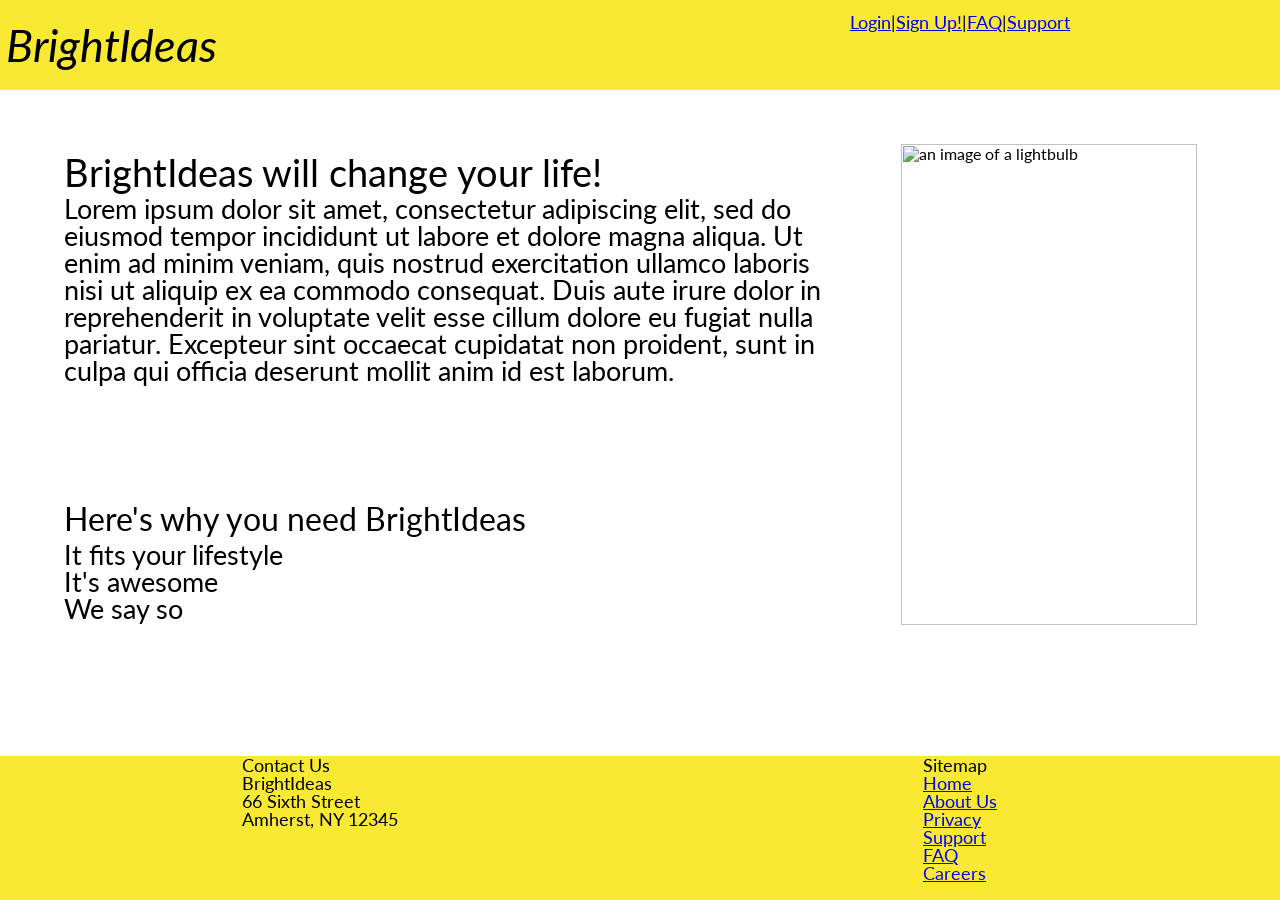
<file: index.html>
<html xmlns="http://www.w3.org/1999/xhtml">
<head>
  <meta name="generator" content=
  "HTML Tidy for Linux (vers 25 March 2009), see www.w3.org" />
  <meta charset="UTF-8" />
  <meta name="viewport" content=
  "width=device-width, initial-scale=1,user-scalable=yes" />
  <link rel="stylesheet" href="https://fonts.googleapis.com/css?family=Lato" type=
  "text/css" />
  <link rel="stylesheet" href="css/reset.css" type="text/css" />
  <link rel="stylesheet" href="css/style.css" type="text/css" />

  <title>BrightIdeas</title>
</head>

<body>
  <div class="container">
    <div class="header">
      <div class="item header_left">
        <h1 class="heading"><a href="index.html"> BrightIdeas </a></h1>
      </div>

      <div class="item header_right">
        <a href="#" onclick="logIn()"> Login </a> | <a href="signup.html"> Sign Up! </a> | <a href="faq.html"> FAQ </a> | <a href="#"> Support </a>
      </div>
    </div>

    <div class="content-left homeContainer">
      <div class="item content-left-top">
        <h2>BrightIdeas will change your life!</h2>

        <p class="lorem">Lorem ipsum dolor sit amet, consectetur adipiscing elit, sed do
        eiusmod tempor incididunt ut labore et dolore magna aliqua. Ut enim ad minim
        veniam, quis nostrud exercitation ullamco laboris nisi ut aliquip ex ea commodo
        consequat. Duis aute irure dolor in reprehenderit in voluptate velit esse cillum
        dolore eu fugiat nulla pariatur. Excepteur sint occaecat cupidatat non proident,
        sunt in culpa qui officia deserunt mollit anim id est laborum.</p>
      </div>

      <div class="item content-left-bottom">
        <ul>
          <li>
            <h3>Here's why you need BrightIdeas</h3>
          </li>

          <li>It fits your lifestyle</li>

          <li>It's awesome</li>

          <li>We say so</li>
        </ul>
      </div>
    </div>

    <div class="item content-right"><img id="blinking_image"
    alt="an image of a lightbulb" /></div>

    <div class="footer">
      <div class="item footer_left">
        <ul>
          <li>
            <h4>Contact Us</h4>
          </li>

          <li>BrightIdeas</li>

          <li>66 Sixth Street</li>

          <li>Amherst, NY 12345</li>
        </ul>
      </div>

      <div class="item footer_right">
        <ul>
          <li>Sitemap</li>

          <li><a href="index.html">Home</a></li>

          <li><a href="#">About Us</a></li>

          <li><a href="#">Privacy</a></li>

          <li><a href="#">Support</a></li>

          <li><a href="faq.html">FAQ</a></li>

          <li><a href="#">Careers</a></li>
        </ul>
      </div>
    </div>
  </div>
  <script src="js/app.js"></script>
</body>
</html>
</file>
<file: css/style.css>
body {
    display: flex;
    justify-content: center;
    font-family: 'Lato', sans-serif;
    font-size: 16px;
}


.item {
    display: flex;
    justify-content: center;
    align-items: center;
    font-size: 16px;
}



.container {
    width: 100vw;
    height: 100vh;
    display: grid; 
    grid-template-columns: 68vw 32vw; 
    grid-template-rows: 10vh 74vh 16vh;
  
}


.header {
	background: #f9e933;
    grid-row: 1/ 2;
    grid-column: 1 / 3;
    display: grid;
    grid-template-columns: 50vw 50vw;
    grid-template-rows: 10vh;
   
}


.header_left {
	grid-row: 1/2;
    grid-column: 1/2;
    justify-content: left;

}


.header_right {
	grid-row: 1/2;
    grid-column: 2/3;
    align-items: start;
    padding-top: 1vmax;
    font-size: 2.0vmin;
    
}


.content-left {
    grid-row: 2/ 3;
    grid-column: 1 / 2;
    padding-left: 5vmax;

}

.faqContainer{
   justify-content: left;
   font-size: 1.7vmax;

}

.homeContainer{
    display: grid;
    grid-template-columns: 60vw;
    grid-template-rows: 35vh 35vh; 

}

.signUpContainer{
    
    display: flex;
    font-size:1.0vmax;
}

textarea
{
    width:20vw;
    height:10vh;
}
input[type=text]
{


    width:5vmax;
    height:2vmin;
}

input[name=address],
input[name=email]
{
    width:20vmax;
}

input[type=radio]
{
    width:1vmax;
    height:1vmax;
}

select
{
    font-size: .7vmax;
    width:6vmax;
    height:2vmax;
}

input[type=submit],
input[type=reset]
{
    font-size: 1vmin;
    width:5vmax;
    height:2vmin;
}

form{
    background: #f9e933;
   
    width:100vw;
    height:40vh;
}


.content-left-top {
    grid-row: 1/2;
    grid-column: 1/2;
    justify-content: left;
    padding-top: 5vmax;
    font-size: 3.0vmin;
    display: grid;
    grid-template-columns: 60vw;
    grid-template-rows: 5vh 20vh;
    
}


.content-left-bottom {
    grid-row: 2/3;
    grid-column: 1/2;
    justify-content: left;
    font-size: 3.0vmin;
   
}


.lorem{
    grid-row: 2/3;
    grid-column: 1/2;

}

.heading a{
    text-decoration: none;
    color:black;
}

h1{
    font-size: 3.5vmax;
    font-style: italic;
    padding-left: 0.5vw;

}


h2 {
    grid-row: 1/2;
    grid-column: 1/2;
    font-size: 3.0vmax;
    padding-bottom: 1vh;

}


h3 {
    font-size: 2.5vmax;
    padding-bottom: 0.5vmax;

}


.content-right {
    grid-row: 2/ 3;
    grid-column: 2 /3;
    align-items: start;

}


.content-right>img {
    object-fit: cover;
    width: 85%;
    max-height: 100%;
    padding-top: 6vh;
}



.footer {
	background: #f9e933;
    grid-row: 3/ 4;
    grid-column: 1/3;
    display: grid;
    grid-template-columns: 50vw 50vw;
    grid-template-rows: 16vh;

}


.footer_left {
    grid-row: 1/2;
    grid-column: 1/2;
    align-items: start;
    font-size: 2.0vmin;

}


.footer_right {
    grid-row: 1/2;
    grid-column: 2/3;
    align-items: start;
    font-size: 2.0vmin;	
 
}
</file>
